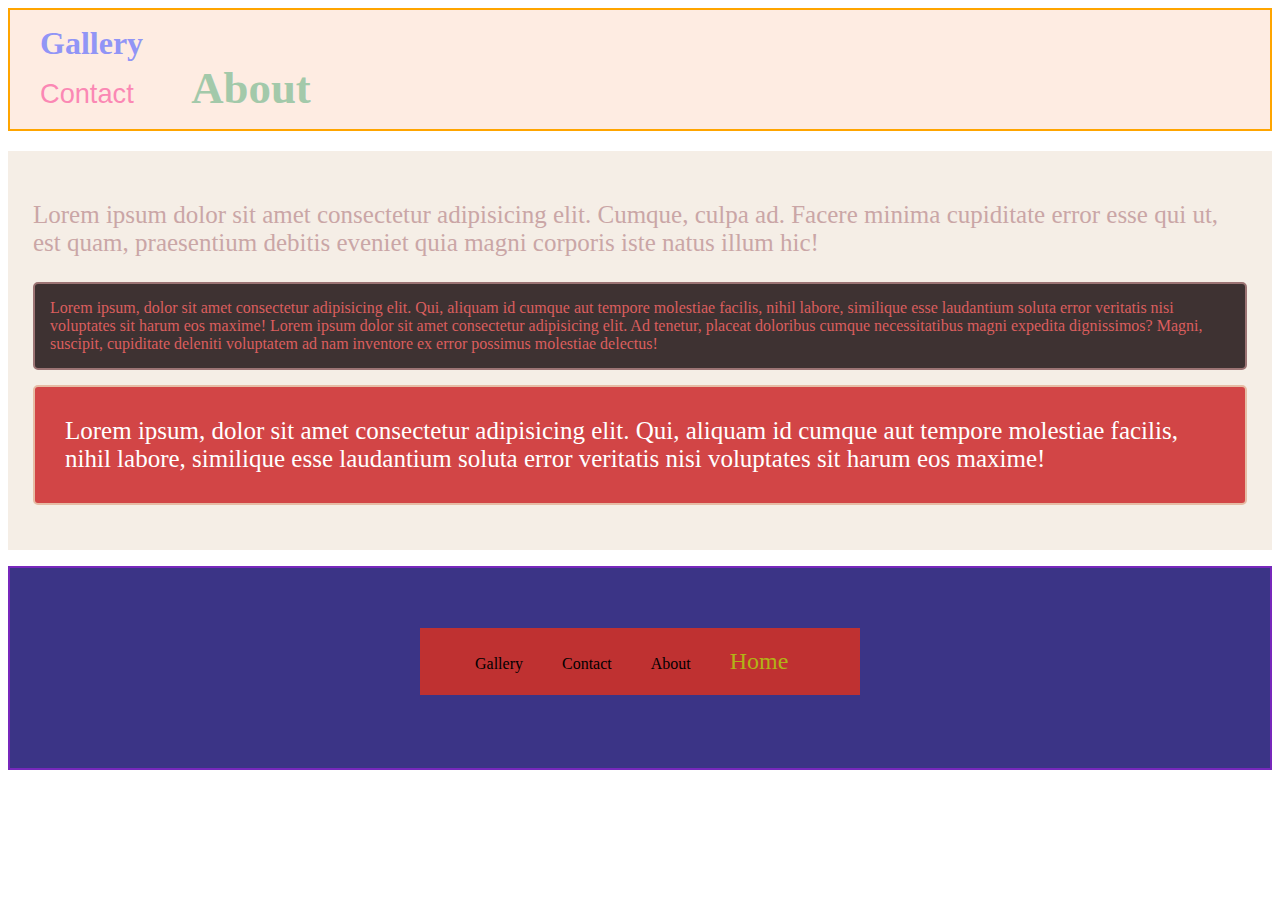
<file: index.html>
<!DOCTYPE html>
<html lang="en">
  <head>
    <meta charset="UTF-8" />
    <meta name="viewport" content="width=device-width, initial-scale=1.0" />
    <link rel="stylesheet" href="./styles/style.css" />
    <title>Home</title>
  </head>
  <body>
    <header>
      <div>
        <div>
          <span>
            <a href="Gallery.html"> Gallery </a>
          </span>
        </div>
        <div>
          <span>
            <a href="Contact.html"> Contact </a>
          </span>
          <span>
            <a href="About.html"> About </a>
          </span>
        </div>
      </div>
    </header>
    <main>
      <div class="index-text">
        <div>
          <p>
            Lorem ipsum dolor sit amet consectetur adipisicing elit. Cumque,
            culpa ad. Facere minima cupiditate error esse qui ut, est quam,
            praesentium debitis eveniet quia magni corporis iste natus illum
            hic!
          </p>
        </div>
        <div>
          <p>
            Lorem ipsum, dolor sit amet consectetur adipisicing elit. Qui,
            aliquam id cumque aut tempore molestiae facilis, nihil labore,
            similique esse laudantium soluta error veritatis nisi voluptates sit
            harum eos maxime! Lorem ipsum dolor sit amet consectetur adipisicing
            elit. Ad tenetur, placeat doloribus cumque necessitatibus magni
            expedita dignissimos? Magni, suscipit, cupiditate deleniti
            voluptatem ad nam inventore ex error possimus molestiae delectus!
          </p>
        </div>
        <div>
          <p>
            Lorem ipsum, dolor sit amet consectetur adipisicing elit. Qui,
            aliquam id cumque aut tempore molestiae facilis, nihil labore,
            similique esse laudantium soluta error veritatis nisi voluptates sit
            harum eos maxime!
          </p>
        </div>
      </div>
    </main>
    <footer>
      <div class="index-info">
        <div>
          <span>Gallery</span>
          <span>Contact</span>
          <span>About</span>
          <span>Home</span>
        </div>
      </div>
    </footer>
  </body>
</html>
</file>
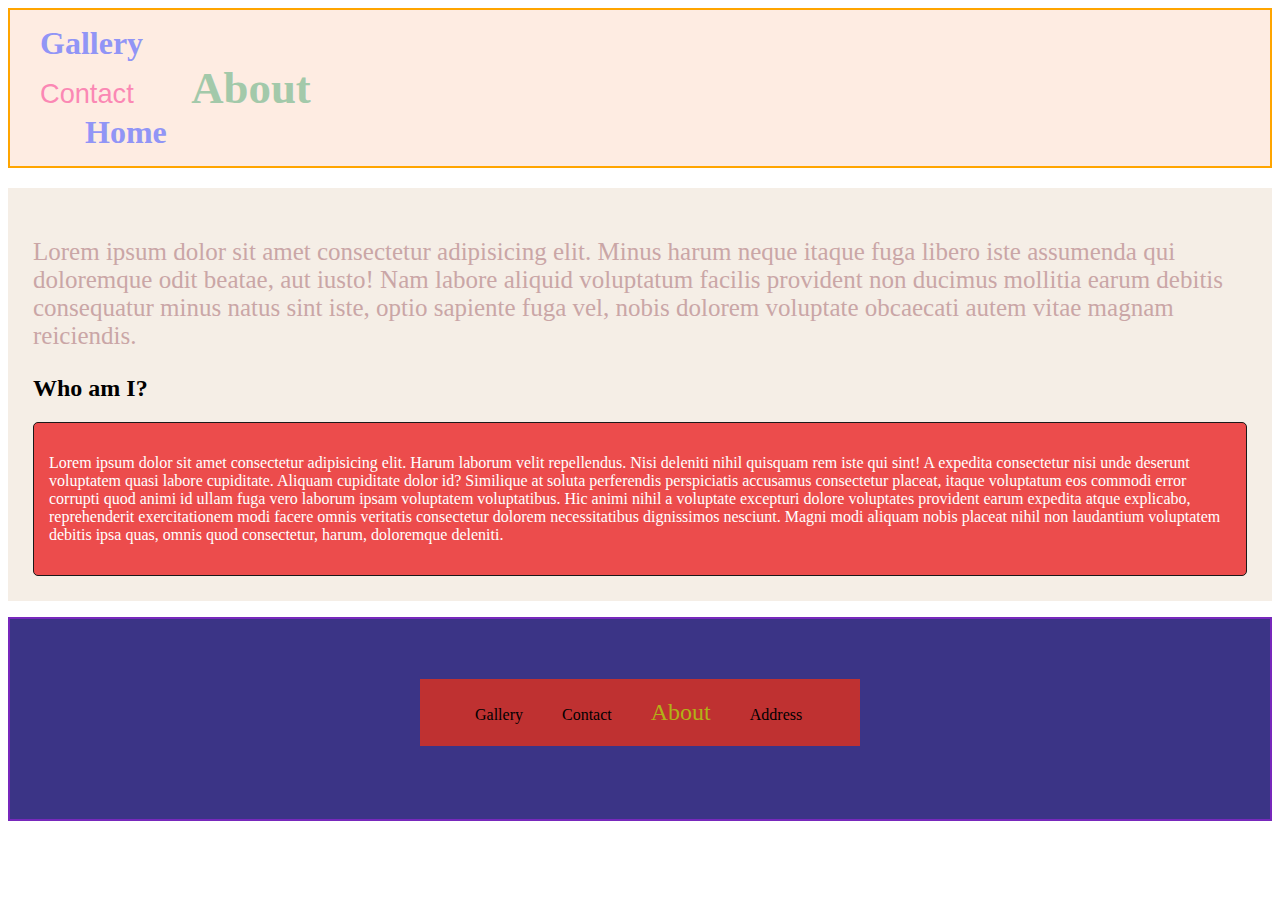
<file: About.html>
<!DOCTYPE html>
<html lang="en">
  <head>
    <meta charset="UTF-8" />
    <meta name="viewport" content="width=device-width, initial-scale=1.0" />
    <link rel="stylesheet" href="./styles/style.css" />
    <title>About</title>
  </head>
  <body>
    <header>
      <div>
        <div>
          <span>
            <a href="Gallery.html"> Gallery </a>
          </span>
        </div>
        <div>
          <span>
            <a href="Contact.html"> Contact </a>
          </span>
          <span>
            <a href="About.html"> About </a>
          </span>
        </div>
        <div>
          <span>
            <a href="index.html">Home</a>
          </span>
        </div>
      </div>
    </header>
    <main>
      <div class="about-center">
        <div>
          <p>
            Lorem ipsum dolor sit amet consectetur adipisicing elit. Minus harum
            neque itaque fuga libero iste assumenda qui doloremque odit beatae,
            aut iusto! Nam labore aliquid voluptatum facilis provident non
            ducimus mollitia earum debitis consequatur minus natus sint iste,
            optio sapiente fuga vel, nobis dolorem voluptate obcaecati autem
            vitae magnam reiciendis.
          </p>
        </div>
        <h2>Who am I?</h2>
        <div>
          <p>
            Lorem ipsum dolor sit amet consectetur adipisicing elit. Harum
            laborum velit repellendus. Nisi deleniti nihil quisquam rem iste qui
            sint! A expedita consectetur nisi unde deserunt voluptatem quasi
            labore cupiditate. Aliquam cupiditate dolor id? Similique at soluta
            perferendis perspiciatis accusamus consectetur placeat, itaque
            voluptatum eos commodi error corrupti quod animi id ullam fuga vero
            laborum ipsam voluptatem voluptatibus. Hic animi nihil a voluptate
            excepturi dolore voluptates provident earum expedita atque
            explicabo, reprehenderit exercitationem modi facere omnis veritatis
            consectetur dolorem necessitatibus dignissimos nesciunt. Magni modi
            aliquam nobis placeat nihil non laudantium voluptatem debitis ipsa
            quas, omnis quod consectetur, harum, doloremque deleniti.
          </p>
        </div>
      </div>
    </main>
    <footer>
      <div class="about-info">
        <div>
          <span>Gallery</span>
          <span>Contact</span>
          <span>About</span>
          <span>Address</span>
        </div>
      </div>
    </footer>
  </body>
</html>
</file>
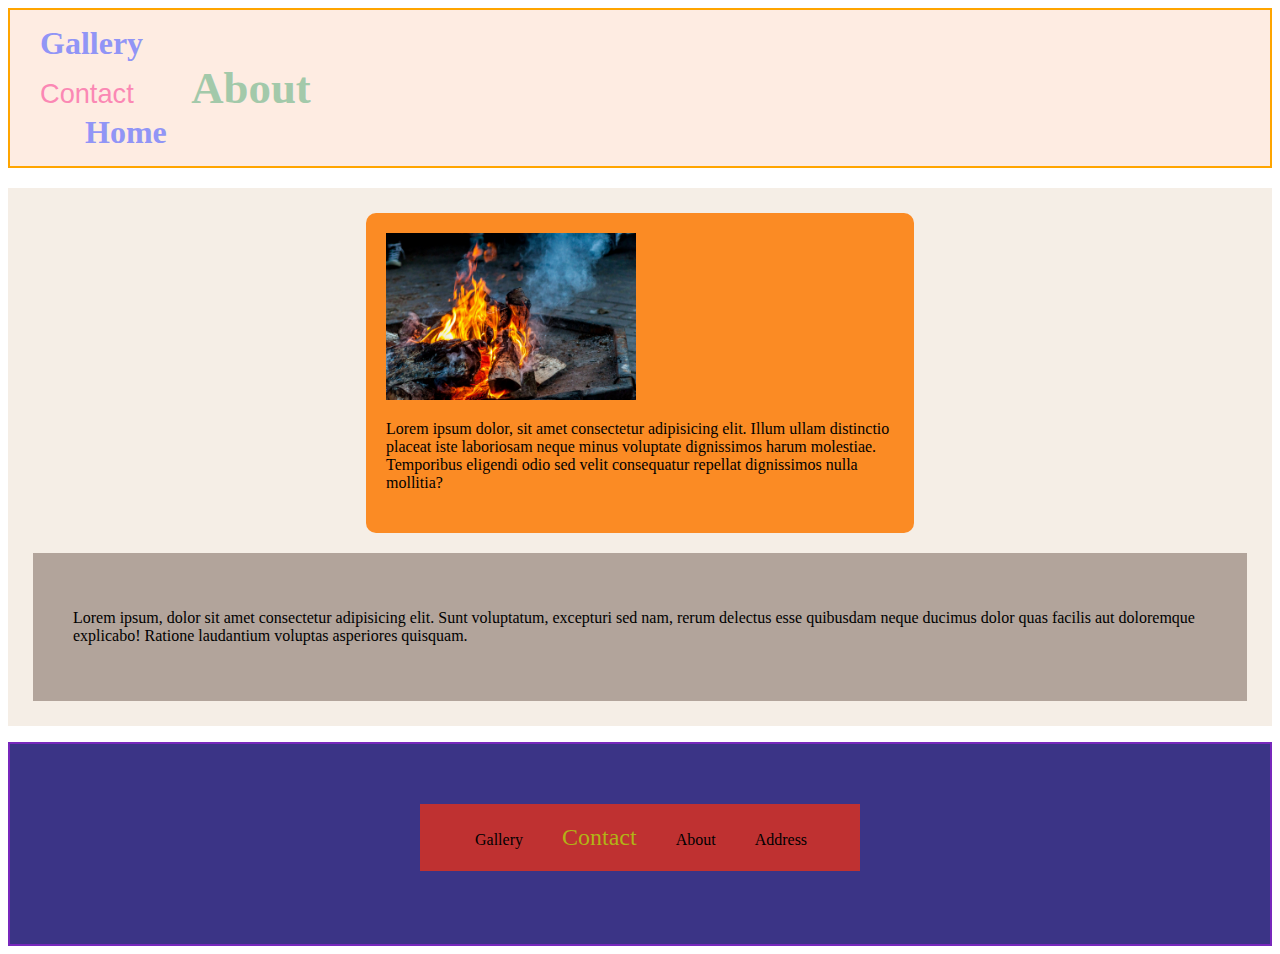
<file: Contact.html>
<!DOCTYPE html>
<html lang="en">
  <head>
    <meta charset="UTF-8" />
    <meta name="viewport" content="width=device-width, initial-scale=1.0" />
    <link rel="stylesheet" href="./styles/style.css" />
    <title>Contact</title>
  </head>
  <body>
    <header>
      <div>
        <div>
          <span>
            <a href="Gallery.html"> Gallery </a>
          </span>
        </div>
        <div>
          <span>
            <a href="Contact.html"> Contact </a>
          </span>
          <span>
            <a href="About.html"> About </a>
          </span>
        </div>
        <div>
          <span>
            <a href="index.html">Home</a>
          </span>
        </div>
      </div>
    </header>
    <main>
      <div class="contact-center">
        <div>
          <img src="./images/picture1.jpg" alt="contact_img" />
          <p>
            Lorem ipsum dolor, sit amet consectetur adipisicing elit. Illum
            ullam distinctio placeat iste laboriosam neque minus voluptate
            dignissimos harum molestiae. Temporibus eligendi odio sed velit
            consequatur repellat dignissimos nulla mollitia?
          </p>
        </div>
        <div>
          <p>
            Lorem ipsum, dolor sit amet consectetur adipisicing elit. Sunt
            voluptatum, excepturi sed nam, rerum delectus esse quibusdam neque
            ducimus dolor quas facilis aut doloremque explicabo! Ratione
            laudantium voluptas asperiores quisquam.
          </p>
        </div>
      </div>
    </main>
    <footer>
      <div class="contact-info">
        <div>
          <span>Gallery</span>
          <span>Contact</span>
          <span>About</span>
          <span>Address</span>
        </div>
      </div>
    </footer>
  </body>
</html>
</file>
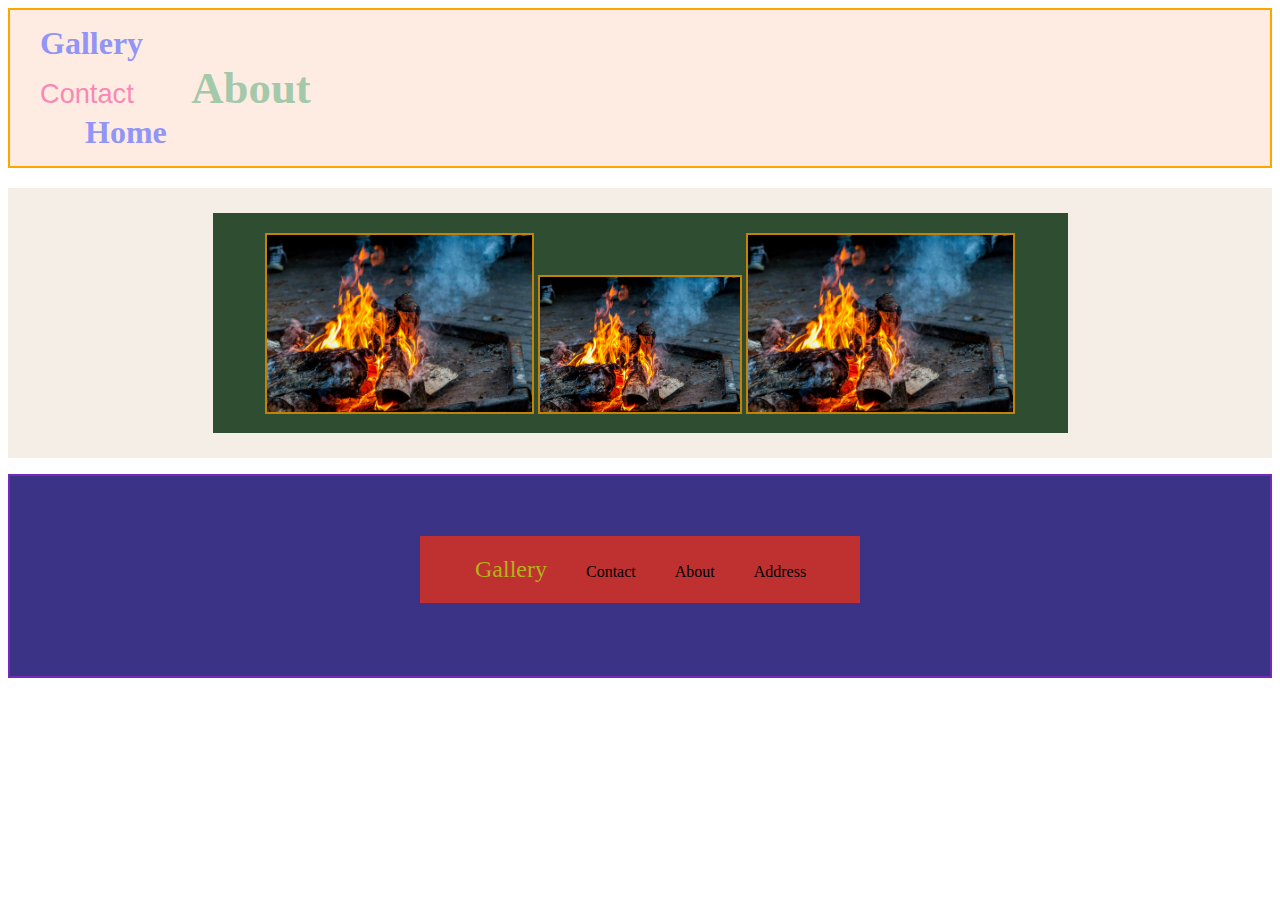
<file: Gallery.html>
<!DOCTYPE html>
<html lang="en">
  <head>
    <meta charset="UTF-8" />
    <meta name="viewport" content="width=device-width, initial-scale=1.0" />
    <link rel="stylesheet" href="./styles/style.css" />
    <title>Gallery</title>
  </head>
  <body>
    <header>
      <div>
        <div>
          <span>
            <a href="Gallery.html"> Gallery </a>
          </span>
        </div>
        <div>
          <span>
            <a href="Contact.html"> Contact </a>
          </span>
          <span>
            <a href="About.html"> About </a>
          </span>
        </div>
        <div>
          <span>
            <a href="index.html">Home</a>
          </span>
        </div>
      </div>
    </header>
    <main>
      <div class="gallery-images">
        <img src="./images/picture1.jpg" alt="picture1" />
        <img src="./images/picture1.jpg" alt="picture2" />
        <img src="./images/picture1.jpg" alt="picture3" />
      </div>
    </main>
    <footer>
      <div class="gallery-info">
        <div>
          <span>Gallery</span>
          <span>Contact</span>
          <span>About</span>
          <span>Address</span>
        </div>
      </div>
    </footer>
  </body>
</html>
</file>
<file: styles/style.css>
/* Header section */
header a {
  text-decoration: none;
}
header > div:first-child > div:first-child > span:first-child a {
  font-size: 2rem;
  color: #9195f6;
  font-weight: 700;
}
header > div:first-child > div:nth-child(2) > span:first-child a {
  font-size: 1.7rem;
  color: #fb88b4;
  font-family: Arial;
  font-weight: 300;
}
header > div:first-child > div:nth-child(2) > span:last-child > a {
  color: #a3c9aa;
  font-size: 2.8rem;
  font-weight: 700;
}
header > div:first-child > div:nth-child(3) > span:first-child a {
  font-size: 2rem;
  color: #9195f6;
  font-weight: 700;
  margin-left: 70px;
}
header > div {
  border: 2px solid orange;
  background-color: #feece2;
  padding: 15px 5px;
}
header a {
  margin: 25px;
}

/* Footer section */
footer > div:first-child {
  background-color: #3b3486;
  height: 200px;
  border: 2px solid rgb(119, 40, 188);
  margin-top: 1rem;
}
footer > div:first-child > div:first-child {
  background-color: #bf3131;
  width: 400px;
  margin: 60px auto;
  padding: 20px;
}
footer span {
  margin-left: 35px;
}
footer > .index-info > div:first-child > span:last-child,
footer > .gallery-info > div:first-child > span:first-child,
footer > .contact-info > div:first-child > span:nth-child(2),
footer > .about-info > div:first-child > span:nth-child(3) {
  font-size: 1.5rem;
  color: rgb(178, 178, 23);
}

/* main section */
main > .index-text > div:first-child > p:first-child,
main > .about-center > div:first-child > p:first-child {
  color: #caa6a6;
  font-size: 25px;
}
main {
  background-color: #f5eee6;
  padding: 25px;
  margin-top: 20px;
}
main > .index-text > div:nth-child(2) > p {
  background-color: #3e3232;
  color: #db5e5e;
  border: 2px solid #9c7474;
  border-radius: 5px;
  margin: auto;
  padding: 15px;
}
main > .index-text > div:nth-child(3) > p {
  background-color: #d24546;
  color: white;
  font-size: 25px;
  padding: 30px;
  border: 2px solid #e6bca5;
  border-radius: 5px;
  margin: auto;
  margin-top: 15px;
  margin-bottom: 20px;
}
.gallery-images {
  background-color: #2f4d30;
  width: 815px;
  height: 180px;
  padding: 20px;
  margin: auto;
  text-align: center;
}
.gallery-images img {
  border: 2px solid rgb(196, 130, 7);
}
.gallery-images > img:first-child,
img:nth-child(3) {
  width: 265px;
}
.gallery-images > img:nth-child(2) {
  width: 200px;
  height: 135px;
}
.contact-center > div:first-child {
  background-color: #fb8b24;
  width: 508px;
  height: 280px;
  margin: auto;
  border-radius: 10px;
  padding: 20px;
}
.contact-center > div:first-child img {
  width: 250px;
}
.contact-center > div:nth-child(2) {
  background-color: #b2a49b;
  padding: 40px;
  margin-top: 20px;
}
.about-center > div:nth-child(3) {
  background-color: rgb(236, 76, 76);
  padding: 15px;
  border-radius: 5px;
  border: 1px solid rgb(27, 25, 25);
  font-size: 16px;
  color: white;
}
</file>
